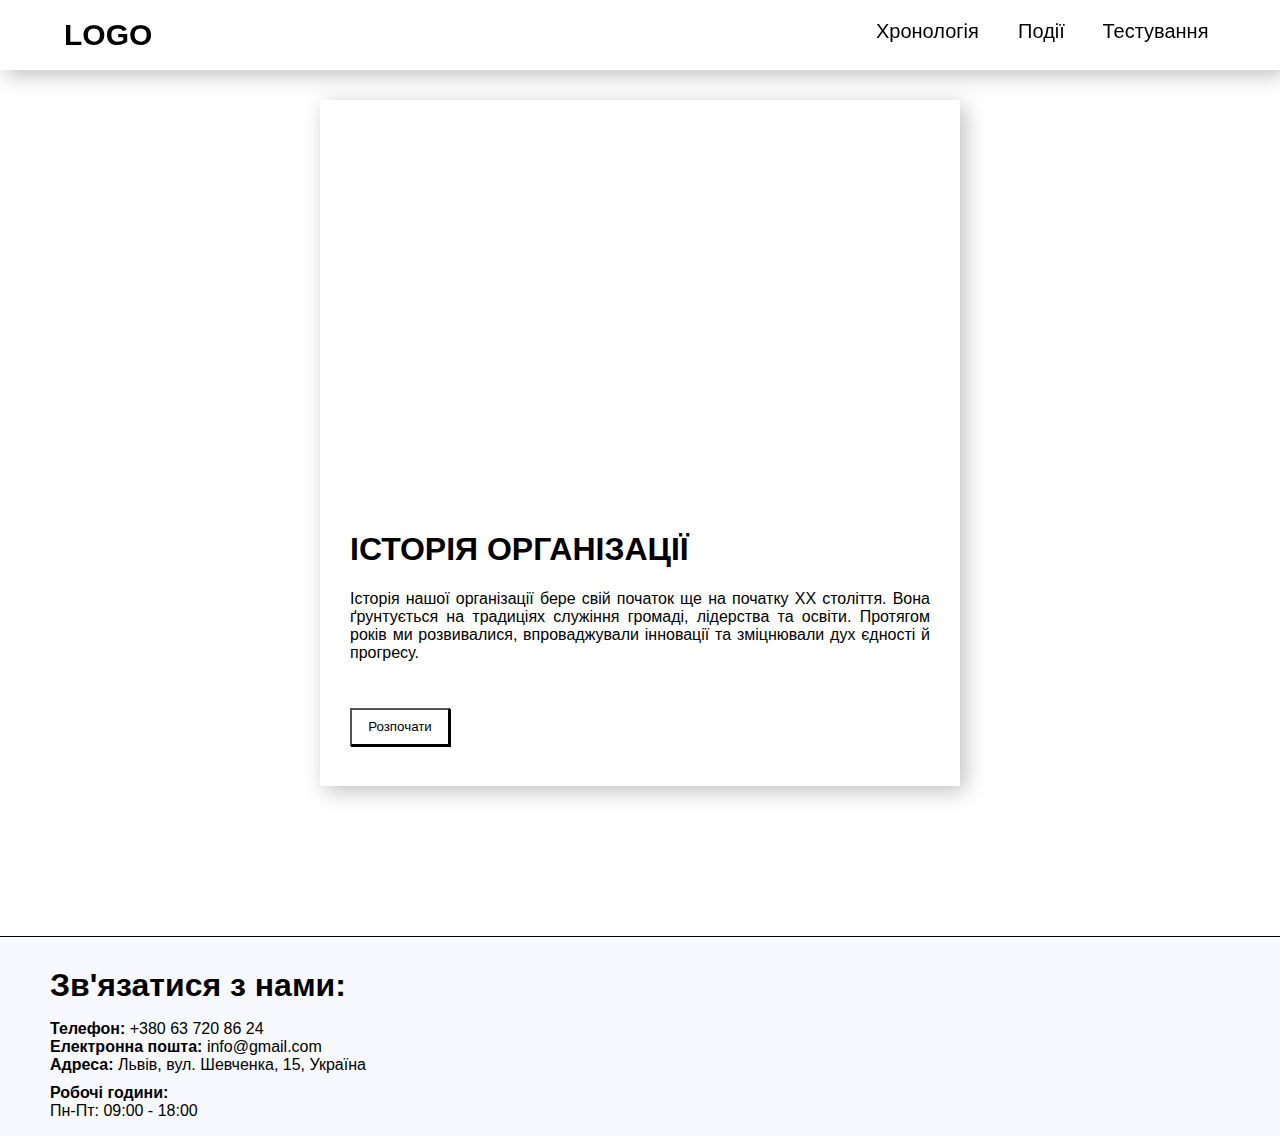
<file: index.html>
<!DOCTYPE html>
<html lang="en">
<head>
    <meta charset="UTF-8">
    <meta name="viewport" content="width=device-width, initial-scale=1.0">
    <link rel="stylesheet" href="styles/style.css">
    <title>Document</title>

</head>
<body>
    <header>
        <nav class="navigation__menu">
            <span class="logo"><a href="index.html">LOGO</a></span>
            <ul class="navigation__list">
                <li class="list__item"><a href="html/chronology.html">Хронологія</a></li>
                <li class="list__item"><a href="html/events.html">Події</a></li>
                <li class="list__item"><a href="html/tests.html">Тестування</a></li>
            </ul>
        </nav>
    </header>
    <main>
        <section id="generalInfo">
            <div class="background__image"></div>
            <div class="info__box">
                <h1>ІСТОРІЯ ОРГАНІЗАЦІЇ</h1>
                <p>Історія нашої організації бере свій початок ще на початку XX століття. Вона ґрунтується на традиціях служіння громаді, лідерства та освіти. Протягом років ми розвивалися, впроваджували інновації та зміцнювали дух єдності й прогресу.</p>
                <button type="button" onclick="window.location.href='events.html'">Розпочати</button>
            </div>
        </section>
    </main>
    <footer>
        <div class="contact__information">
            <h1>Зв'язатися з нами:</h1>
            <ul>
                <li><strong>Телефон:</strong><a href="tel:+380 63 720 86 24"> +380 63 720 86 24</a></li>
                <li><strong>Електронна пошта:</strong> <a href="mailto:#"> info@gmail.com</a></li>
                <li><strong>Адреса:</strong> <a href="#"> Львів, вул. Шевченка, 15, Україна</a></li>
                <li><strong>Робочі години:</strong><br>Пн-Пт: 09:00 - 18:00</li>
            </ul>
        </div>
    </footer>    
</body>
</html>
</file>
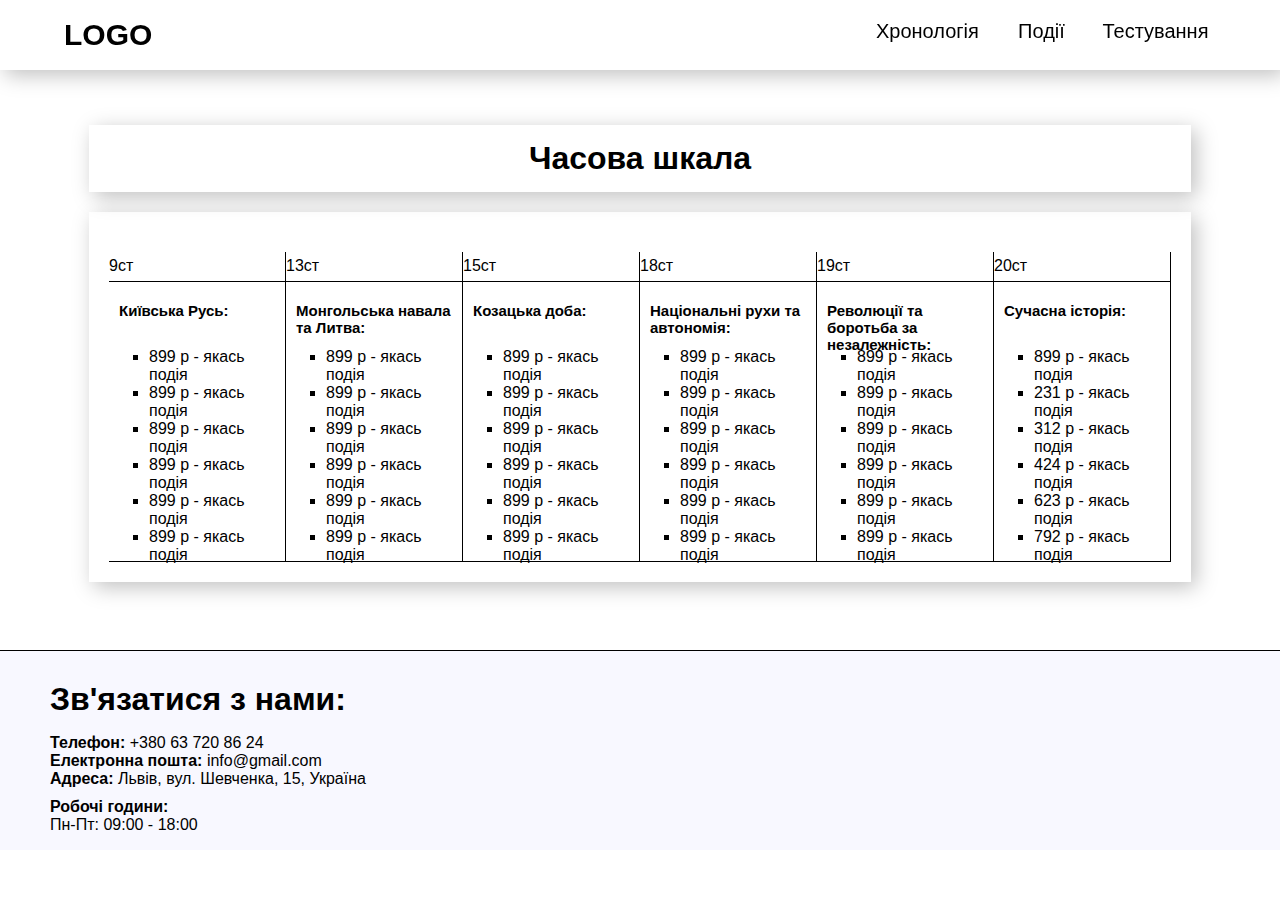
<file: chronology.html>
<!-- Варіант 15
Веб-сайт платформи для вивчення історії через інтерактивні події
1. Розділи: "Хронологія", "Події", "Тестування". "Хронологія" містить часову шкалу з
ключовими історичними подіями. "Події" дозволяють детально переглядати
інформацію про події з текстом, зображеннями, картами та інтерактивними
завданнями. "Тестування" відображає форму тестування зань користувача з історії
вцілому та окремих історичних фактів.
2. Використати Flexbox для побудови часової шкали -->

<!DOCTYPE html>
<html lang="en">
<head>
    <meta charset="UTF-8">
    <meta name="viewport" content="width=device-width, initial-scale=1.0">
    <link rel="stylesheet" href="style.css">
    <title>Document</title>
</head>
<body>
    <header>
        <nav class="navigation__menu">
            <span class="logo"><a href="index.html">LOGO</a></span>
            <ul class="navigation__list">
                <li class="list__item"><a href="chronology.html">Хронологія</a></li>
                <li class="list__item"><a href="events.html">Події</a></li>
                <li class="list__item"><a href="tests.html">Тестування</a></li>
            </ul>
        </nav>
    </header>
    <main>
        <div class="chronology__block">
            <div class="chronology__block__header"><h1>Часова шкала</h1></div>
            <div class="chronology__block__content">
                <div class="chronology__flexbox">
                <ul class="date__list">
                    <li class="list__item__date">9ст</li>
                    <li class="list__item__date">13ст</li>
                    <li class="list__item__date">15ст</li>
                    <li class="list__item__date">18ст</li>                        
                    <li class="list__item__date">19ст</li>
                    <li class="list__item__date">20ст</li>
                </ul>
                </div>
               <!-- <div class="chronology__line"></div>-->
                <div class="events__block">
                    <div class="events__block__item">
                        <h1 class="events__header">Київська Русь:</h1>
                        <ul class="list__historical__events">
                            <li class="list__historical__events__item"><a href="#">899 р - якась подія</a></li>
                            <li class="list__historical__events__item"><a href="#">899 р - якась подія</a></li>
                            <li class="list__historical__events__item"><a href="#">899 р - якась подія</a></li>
                            <li class="list__historical__events__item"><a href="#">899 р - якась подія</a></li>
                            <li class="list__historical__events__item"><a href="#">899 р - якась подія</a></li>
                            <li class="list__historical__events__item"><a href="#">899 р - якась подія</a></li>
                        </ul>
                    </div>
                    <div class="events__block__item">
                        <h1 class="events__header">Монгольська навала та Литва:</h1>
                        <ul class="list__historical__events">
                            <li class="list__historical__events__item"><a href="#">899 р - якась подія</a></li>
                            <li class="list__historical__events__item"><a href="#">899 р - якась подія</a></li>
                            <li class="list__historical__events__item"><a href="#">899 р - якась подія</a></li>
                            <li class="list__historical__events__item"><a href="#">899 р - якась подія</a></li>
                            <li class="list__historical__events__item"><a href="#">899 р - якась подія</a></li>
                            <li class="list__historical__events__item"><a href="#">899 р - якась подія</a></li>
                        </ul>
                    </div>
                    <div class="events__block__item">
                        <h1 class="events__header">Козацька доба:</h1>
                        <ul class="list__historical__events">
                            <li class="list__historical__events__item"><a href="#">899 р - якась подія</a></li>
                            <li class="list__historical__events__item"><a href="#">899 р - якась подія</a></li>
                            <li class="list__historical__events__item"><a href="#">899 р - якась подія</a></li>
                            <li class="list__historical__events__item"><a href="#">899 р - якась подія</a></li>
                            <li class="list__historical__events__item"><a href="#">899 р - якась подія</a></li>
                            <li class="list__historical__events__item"><a href="#">899 р - якась подія</a></li>
                        </ul>
                    </div>
                    <div class="events__block__item">
                        <h1 class="events__header">Національні рухи та автономія:</h1>
                        <ul class="list__historical__events">
                            <li class="list__historical__events__item"><a href="#">899 р - якась подія</a></li>
                            <li class="list__historical__events__item"><a href="#">899 р - якась подія</a></li>
                            <li class="list__historical__events__item"><a href="#">899 р - якась подія</a></li>
                            <li class="list__historical__events__item"><a href="#">899 р - якась подія</a></li>
                            <li class="list__historical__events__item"><a href="#">899 р - якась подія</a></li>
                            <li class="list__historical__events__item"><a href="#">899 р - якась подія</a></li>
                        </ul>
                    </div>
                    <div class="events__block__item">
                        <h1 class="events__header">Революції та боротьба за незалежність:</h1>
                        <ul class="list__historical__events">
                            <li class="list__historical__events__item"><a href="#">899 р - якась подія</a></li>
                            <li class="list__historical__events__item"><a href="#">899 р - якась подія</a></li>
                            <li class="list__historical__events__item"><a href="#">899 р - якась подія</a></li>
                            <li class="list__historical__events__item"><a href="#">899 р - якась подія</a></li>
                            <li class="list__historical__events__item"><a href="#">899 р - якась подія</a></li>
                            <li class="list__historical__events__item"><a href="#">899 р - якась подія</a></li>
                        </ul>
                    </div>
                    <div class="events__block__item">
                        <h1 class="events__header">Сучасна історія:</h1>
                        <ul class="list__historical__events">
                            <li class="list__historical__events__item">899 р - якась подія</li>
                            <li class="list__historical__events__item">231 р - якась подія</li>
                            <li class="list__historical__events__item">312 р - якась подія</li>
                            <li class="list__historical__events__item">424 р - якась подія</li>
                            <li class="list__historical__events__item">623 р - якась подія</li>
                            <li class="list__historical__events__item">792 р - якась подія</li>
                        </ul>
                    </div>
                </div>
            </div>
            </div>
        </div>
    </main>
    <footer>
        <div class="contact__information">
            <h1>Зв'язатися з нами:</h1>
            <ul>
                <li><strong>Телефон:</strong><a href="tel:+380 63 720 86 24"> +380 63 720 86 24</a></li>
                <li><strong>Електронна пошта:</strong> <a href="mailto:#"> info@gmail.com</a></li>
                <li><strong>Адреса:</strong> <a href="#"> Львів, вул. Шевченка, 15, Україна</a></li>
                <li><strong>Робочі години:</strong> <br>Пн-Пт: 09:00 - 18:00</li>
            </ul>
        </div>
    </footer>    
</body>
</html>


<!-- 
<ul class="events__list">
    <li class="list__item__events">Київська Русь</li>
    <li class="list__item__events">Монгольська навала та Литва </li>
    <li class="list__item__events">Козацька доба</li>
    <li class="list__item__events">Національні рухи та автономія</li>
    <li class="list__item__events">Революції та боротьба за незалежність</li>
    <li class="list__item__events">Сучасна історія</li>
</ul> -->
</file>
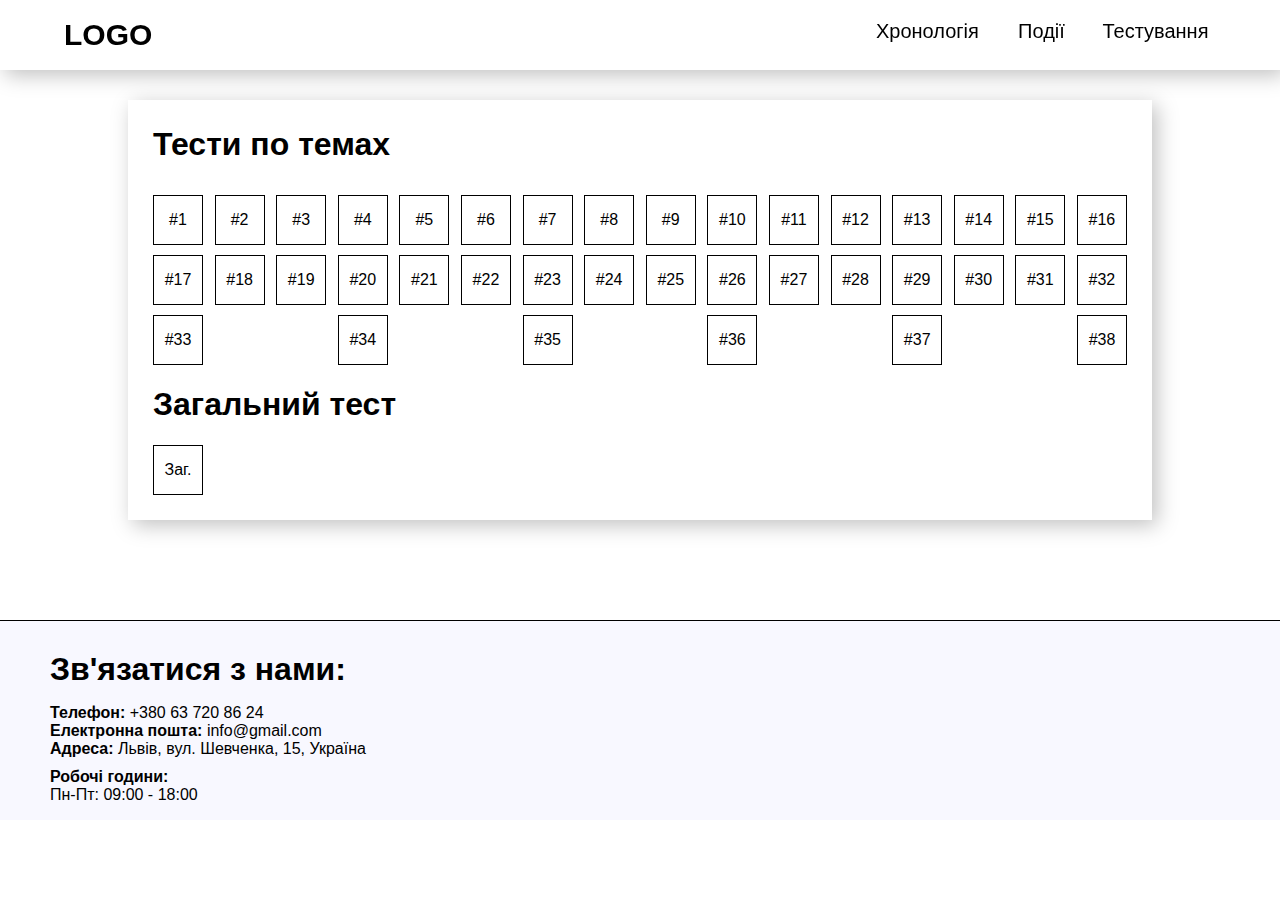
<file: tests.html>
<!-- Варіант 15
Веб-сайт платформи для вивчення історії через інтерактивні події
1. Розділи: "Хронологія", "Події", "Тестування". "Хронологія" містить часову шкалу з
ключовими історичними подіями. "Події" дозволяють детально переглядати
інформацію про події з текстом, зображеннями, картами та . "Тестування" відображає форму тестування зань користувача з історії
вцілому та окремих історичних фактів.
2. Використати Flexbox для побудови часової шкали -->

<!DOCTYPE html>
<html lang="en">

<head>
    <meta charset="UTF-8">
    <meta name="viewport" content="width=device-width, initial-scale=1.0">
    <link rel="stylesheet" href="style.css">
    <title>Document</title>

</head>

<body>
    <header>
        <nav class="navigation__menu">
            <span class="logo"><a href="index.html">LOGO</a></span>
            <ul class="navigation__list">
                <li class="list__item"><a href="chronology.html">Хронологія</a></li>
                <li class="list__item"><a href="events.html">Події</a></li>
                <li class="list__item"><a href="test.html">Тестування</a></li>
            </ul>
        </nav>
    </header>
    <main>
        <section id="test__list">
            <div class="themes__tests">
                <h1>Тести по темах</h1>
                <a href="test.html" class="test__button">#1</a>
                <a href="test.html" class="test__button">#2</a>
                <a href="test.html" class="test__button">#3</a>
                <a href="test.html" class="test__button">#4</a>
                <a href="test.html" class="test__button">#5</a>
                <a href="test.html" class="test__button">#6</a>
                <a href="test.html" class="test__button">#7</a>
                <a href="test.html" class="test__button">#8</a>
                <a href="test.html" class="test__button">#9</a>
                <a href="test.html" class="test__button">#10</a>
                <a href="test.html" class="test__button">#11</a>
                <a href="test.html" class="test__button">#12</a>
                <a href="test.html" class="test__button">#13</a>
                <a href="test.html" class="test__button">#14</a>
                <a href="test.html" class="test__button">#15</a>
                <a href="test.html" class="test__button">#16</a>
                <a href="test.html" class="test__button">#17</a>
                <a href="test.html" class="test__button">#18</a>
                <a href="test.html" class="test__button">#19</a>
                <a href="test.html" class="test__button">#20</a>
                <a href="test.html" class="test__button">#21</a>
                <a href="test.html" class="test__button">#22</a>
                <a href="test.html" class="test__button">#23</a>
                <a href="test.html" class="test__button">#24</a>
                <a href="test.html" class="test__button">#25</a>
                <a href="test.html" class="test__button">#26</a>
                <a href="test.html" class="test__button">#27</a>
                <a href="test.html" class="test__button">#28</a>
                <a href="test.html" class="test__button">#29</a>
                <a href="test.html" class="test__button">#30</a>
                <a href="test.html" class="test__button">#31</a>
                <a href="test.html" class="test__button">#32</a>
                <a href="test.html" class="test__button">#33</a>
                <a href="test.html" class="test__button">#34</a>
                <a href="test.html" class="test__button">#35</a>
                <a href="test.html" class="test__button">#36</a>
                <a href="test.html" class="test__button">#37</a>
                <a href="test.html" class="test__button">#38</a>
            </div>
            <div class="generals__test">
                <h1>Загальний тест</h1>
                <a href="test.html" class="test__button">Заг.</a>

            </div>
        </section>
    </main>
    <footer>
        <div class="contact__information">
            <h1>Зв'язатися з нами:</h1>
            <ul>
                <li><strong>Телефон:</strong><a href="tel:+380 63 720 86 24"> +380 63 720 86 24</a></li>
                <li><strong>Електронна пошта:</strong> <a href="mailto:#"> info@gmail.com</a></li>
                <li><strong>Адреса:</strong> <a href="#"> Львів, вул. Шевченка, 15, Україна</a></li>
                <li><strong>Робочі години:</strong> <br>Пн-Пт: 09:00 - 18:00</li>
            </ul>
        </div>
    </footer>
</body>

</html>
</file>
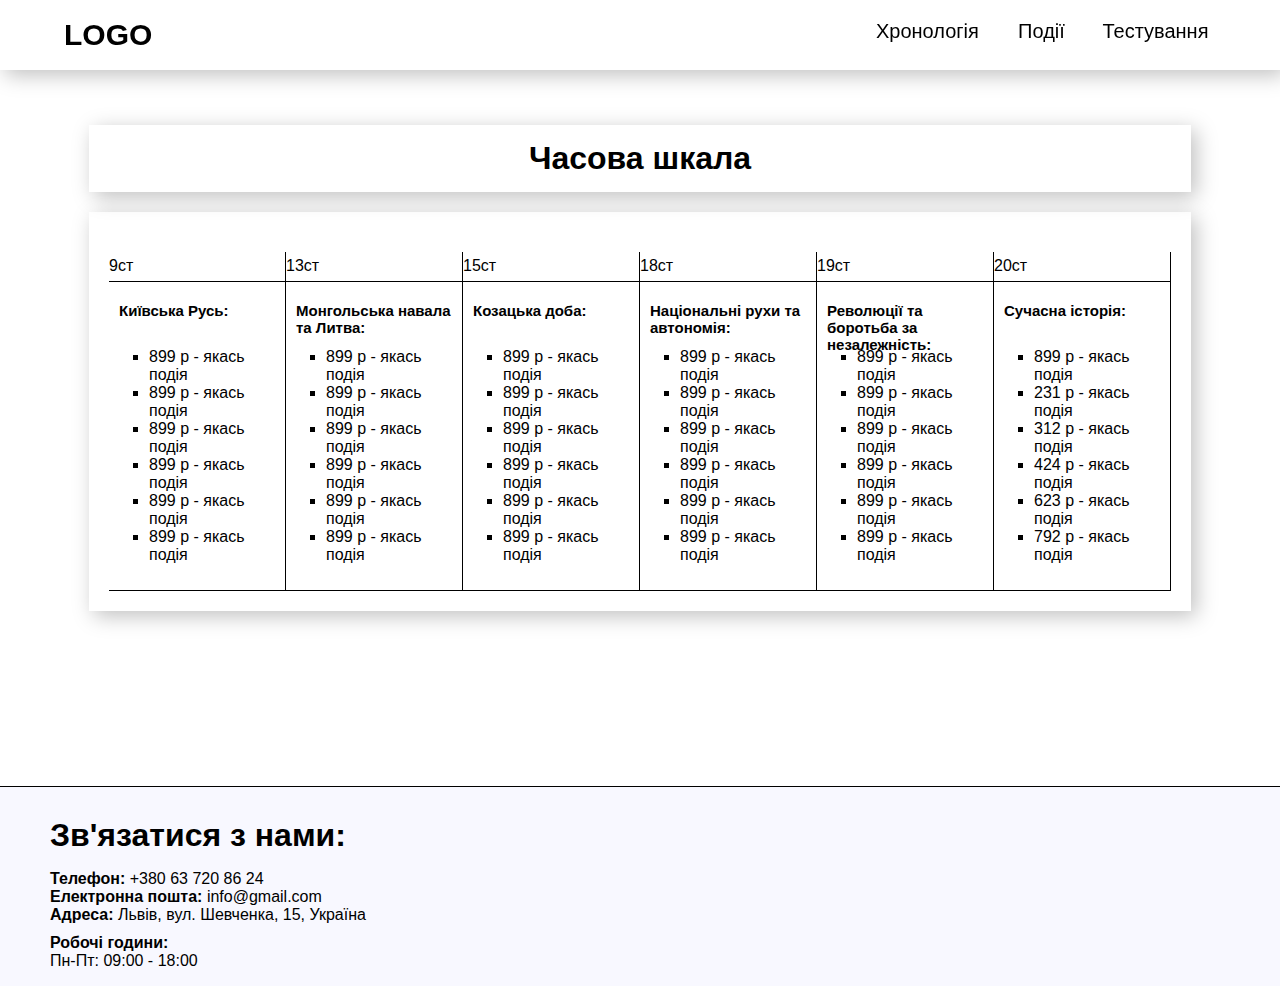
<file: html/chronology.html>
<!-- Варіант 15
Веб-сайт платформи для вивчення історії через інтерактивні події
1. Розділи: "Хронологія", "Події", "Тестування". "Хронологія" містить часову шкалу з
ключовими історичними подіями. "Події" дозволяють детально переглядати
інформацію про події з текстом, зображеннями, картами та інтерактивними
завданнями. "Тестування" відображає форму тестування зань користувача з історії
вцілому та окремих історичних фактів.
2. Використати Flexbox для побудови часової шкали -->

<!DOCTYPE html>
<html lang="en">
<head>
    <meta charset="UTF-8">
    <meta name="viewport" content="width=device-width, initial-scale=1.0">
    <link rel="stylesheet" href="../styles/style.css">
    <title>Document</title>
</head>
<body>
    <header>
        <nav class="navigation__menu">
            <span class="logo"><a href="../index.html">LOGO</a></span>
            <ul class="navigation__list">
                <li class="list__item"><a href="chronology.html">Хронологія</a></li>
                <li class="list__item"><a href="events.html">Події</a></li>
                <li class="list__item"><a href="tests.html">Тестування</a></li>
            </ul>
        </nav>
    </header>
    <main>
        <div class="chronology__block">
            <div class="chronology__block__header"><h1>Часова шкала</h1></div>
            <div class="chronology__block__content">
                <div class="chronology__flexbox">
                <ul class="date__list">
                    <li class="list__item__date">9ст</li>
                    <li class="list__item__date">13ст</li>
                    <li class="list__item__date">15ст</li>
                    <li class="list__item__date">18ст</li>                        
                    <li class="list__item__date">19ст</li>
                    <li class="list__item__date">20ст</li>
                </ul>
                </div>
               <!-- <div class="chronology__line"></div>-->
                <div class="events__block">
                    <div class="events__block__item">
                        <h1 class="events__header">Київська Русь:</h1>
                        <ul class="list__historical__events">
                            <li class="list__historical__events__item"><a href="#">899 р - якась подія</a></li>
                            <li class="list__historical__events__item"><a href="#">899 р - якась подія</a></li>
                            <li class="list__historical__events__item"><a href="#">899 р - якась подія</a></li>
                            <li class="list__historical__events__item"><a href="#">899 р - якась подія</a></li>
                            <li class="list__historical__events__item"><a href="#">899 р - якась подія</a></li>
                            <li class="list__historical__events__item"><a href="#">899 р - якась подія</a></li>
                        </ul>
                    </div>
                    <div class="events__block__item">
                        <h1 class="events__header">Монгольська навала та Литва:</h1>
                        <ul class="list__historical__events">
                            <li class="list__historical__events__item"><a href="#">899 р - якась подія</a></li>
                            <li class="list__historical__events__item"><a href="#">899 р - якась подія</a></li>
                            <li class="list__historical__events__item"><a href="#">899 р - якась подія</a></li>
                            <li class="list__historical__events__item"><a href="#">899 р - якась подія</a></li>
                            <li class="list__historical__events__item"><a href="#">899 р - якась подія</a></li>
                            <li class="list__historical__events__item"><a href="#">899 р - якась подія</a></li>
                        </ul>
                    </div>
                    <div class="events__block__item">
                        <h1 class="events__header">Козацька доба:</h1>
                        <ul class="list__historical__events">
                            <li class="list__historical__events__item"><a href="#">899 р - якась подія</a></li>
                            <li class="list__historical__events__item"><a href="#">899 р - якась подія</a></li>
                            <li class="list__historical__events__item"><a href="#">899 р - якась подія</a></li>
                            <li class="list__historical__events__item"><a href="#">899 р - якась подія</a></li>
                            <li class="list__historical__events__item"><a href="#">899 р - якась подія</a></li>
                            <li class="list__historical__events__item"><a href="#">899 р - якась подія</a></li>
                        </ul>
                    </div>
                    <div class="events__block__item">
                        <h1 class="events__header">Національні рухи та автономія:</h1>
                        <ul class="list__historical__events">
                            <li class="list__historical__events__item"><a href="#">899 р - якась подія</a></li>
                            <li class="list__historical__events__item"><a href="#">899 р - якась подія</a></li>
                            <li class="list__historical__events__item"><a href="#">899 р - якась подія</a></li>
                            <li class="list__historical__events__item"><a href="#">899 р - якась подія</a></li>
                            <li class="list__historical__events__item"><a href="#">899 р - якась подія</a></li>
                            <li class="list__historical__events__item"><a href="#">899 р - якась подія</a></li>
                        </ul>
                    </div>
                    <div class="events__block__item">
                        <h1 class="events__header">Революції та боротьба за незалежність:</h1>
                        <ul class="list__historical__events">
                            <li class="list__historical__events__item"><a href="#">899 р - якась подія</a></li>
                            <li class="list__historical__events__item"><a href="#">899 р - якась подія</a></li>
                            <li class="list__historical__events__item"><a href="#">899 р - якась подія</a></li>
                            <li class="list__historical__events__item"><a href="#">899 р - якась подія</a></li>
                            <li class="list__historical__events__item"><a href="#">899 р - якась подія</a></li>
                            <li class="list__historical__events__item"><a href="#">899 р - якась подія</a></li>
                        </ul>
                    </div>
                    <div class="events__block__item">
                        <h1 class="events__header">Сучасна історія:</h1>
                        <ul class="list__historical__events">
                            <li class="list__historical__events__item">899 р - якась подія</li>
                            <li class="list__historical__events__item">231 р - якась подія</li>
                            <li class="list__historical__events__item">312 р - якась подія</li>
                            <li class="list__historical__events__item">424 р - якась подія</li>
                            <li class="list__historical__events__item">623 р - якась подія</li>
                            <li class="list__historical__events__item">792 р - якась подія</li>
                        </ul>
                    </div>
                </div>
            </div>
            </div>
        </div>
    </main>
    <footer>
        <div class="contact__information">
            <h1>Зв'язатися з нами:</h1>
            <ul>
                <li><strong>Телефон:</strong><a href="tel:+380 63 720 86 24"> +380 63 720 86 24</a></li>
                <li><strong>Електронна пошта:</strong> <a href="mailto:#"> info@gmail.com</a></li>
                <li><strong>Адреса:</strong> <a href="#"> Львів, вул. Шевченка, 15, Україна</a></li>
                <li><strong>Робочі години:</strong> <br>Пн-Пт: 09:00 - 18:00</li>
            </ul>
        </div>
    </footer>    
</body>
</html>


<!-- 
<ul class="events__list">
    <li class="list__item__events">Київська Русь</li>
    <li class="list__item__events">Монгольська навала та Литва </li>
    <li class="list__item__events">Козацька доба</li>
    <li class="list__item__events">Національні рухи та автономія</li>
    <li class="list__item__events">Революції та боротьба за незалежність</li>
    <li class="list__item__events">Сучасна історія</li>
</ul> -->
</file>
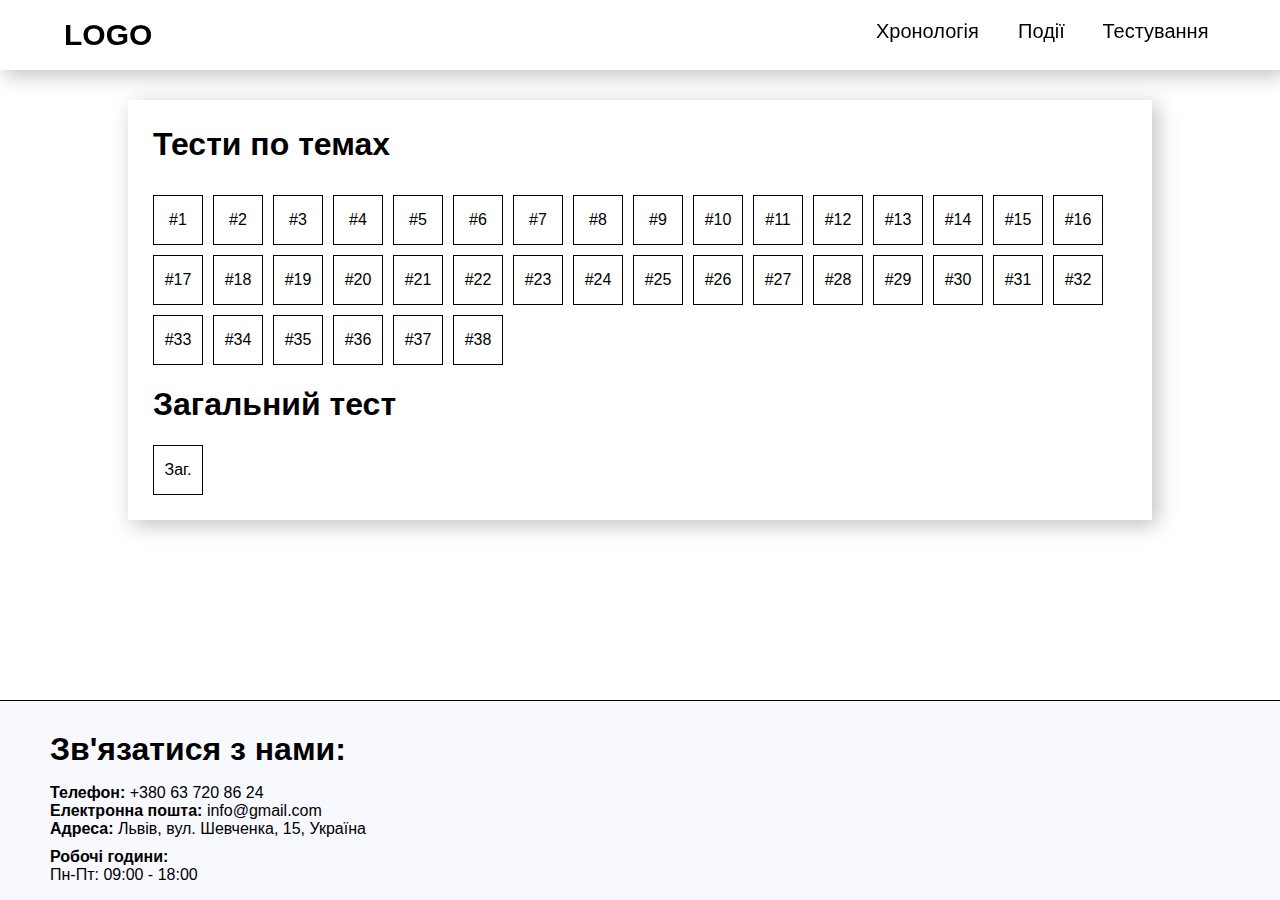
<file: html/tests.html>
<!-- Варіант 15
Веб-сайт платформи для вивчення історії через інтерактивні події
1. Розділи: "Хронологія", "Події", "Тестування". "Хронологія" містить часову шкалу з
ключовими історичними подіями. "Події" дозволяють детально переглядати
інформацію про події з текстом, зображеннями, картами та . "Тестування" відображає форму тестування зань користувача з історії
вцілому та окремих історичних фактів.
2. Використати Flexbox для побудови часової шкали -->

<!DOCTYPE html>
<html lang="en">

<head>
    <meta charset="UTF-8">
    <meta name="viewport" content="width=device-width, initial-scale=1.0">
    <link rel="stylesheet" href="../styles/style.css">
    <title>Document</title>

</head>

<body>
    <header>
        <nav class="navigation__menu">
            <span class="logo"><a href="../index.html">LOGO</a></span>
            <ul class="navigation__list">
                <li class="list__item"><a href="chronology.html">Хронологія</a></li>
                <li class="list__item"><a href="events.html">Події</a></li>
                <li class="list__item"><a href="test.html">Тестування</a></li>
            </ul>
        </nav>
    </header>
    <main>
        <section id="test__list">
            <div class="themes__tests">
                <h1>Тести по темах</h1>
                <a href="test.html" class="test__button">#1</a>
                <a href="test.html" class="test__button">#2</a>
                <a href="test.html" class="test__button">#3</a>
                <a href="test.html" class="test__button">#4</a>
                <a href="test.html" class="test__button">#5</a>
                <a href="test.html" class="test__button">#6</a>
                <a href="test.html" class="test__button">#7</a>
                <a href="test.html" class="test__button">#8</a>
                <a href="test.html" class="test__button">#9</a>
                <a href="test.html" class="test__button">#10</a>
                <a href="test.html" class="test__button">#11</a>
                <a href="test.html" class="test__button">#12</a>
                <a href="test.html" class="test__button">#13</a>
                <a href="test.html" class="test__button">#14</a>
                <a href="test.html" class="test__button">#15</a>
                <a href="test.html" class="test__button">#16</a>
                <a href="test.html" class="test__button">#17</a>
                <a href="test.html" class="test__button">#18</a>
                <a href="test.html" class="test__button">#19</a>
                <a href="test.html" class="test__button">#20</a>
                <a href="test.html" class="test__button">#21</a>
                <a href="test.html" class="test__button">#22</a>
                <a href="test.html" class="test__button">#23</a>
                <a href="test.html" class="test__button">#24</a>
                <a href="test.html" class="test__button">#25</a>
                <a href="test.html" class="test__button">#26</a>
                <a href="test.html" class="test__button">#27</a>
                <a href="test.html" class="test__button">#28</a>
                <a href="test.html" class="test__button">#29</a>
                <a href="test.html" class="test__button">#30</a>
                <a href="test.html" class="test__button">#31</a>
                <a href="test.html" class="test__button">#32</a>
                <a href="test.html" class="test__button">#33</a>
                <a href="test.html" class="test__button">#34</a>
                <a href="test.html" class="test__button">#35</a>
                <a href="test.html" class="test__button">#36</a>
                <a href="test.html" class="test__button">#37</a>
                <a href="test.html" class="test__button">#38</a>
            </div>
            <div class="generals__test">
                <h1>Загальний тест</h1>
                <a href="test.html" class="test__button">Заг.</a>

            </div>
        </section>
    </main>
    <footer>
        <div class="contact__information">
            <h1>Зв'язатися з нами:</h1>
            <ul>
                <li><strong>Телефон:</strong><a href="tel:+380 63 720 86 24"> +380 63 720 86 24</a></li>
                <li><strong>Електронна пошта:</strong> <a href="mailto:#"> info@gmail.com</a></li>
                <li><strong>Адреса:</strong> <a href="#"> Львів, вул. Шевченка, 15, Україна</a></li>
                <li><strong>Робочі години:</strong> <br>Пн-Пт: 09:00 - 18:00</li>
            </ul>
        </div>
    </footer>
</body>

</html>
</file>
<file: styles/style.css>
* {
    box-sizing: border-box;
    font-family: sans-serif;
}

a {
    text-decoration: none;
    color: black;
    width: 100%;
    text-align: center;
}

ul {
    padding: 0px;
}

li {    
    list-style-type: none;
}

body {
    width: 100%;
    display: flex;
    flex-direction: column;
    min-height: 100vh;
}

main{
    flex-grow: 1; 
}

header {
    width: 100%;
}
header, body, nav {
    margin: 0px;
}

.navigation__menu {
    background-color: white;
    display: flex;
    justify-content: space-between;
    position: fixed;
    top: 0;
    width: 100%;
    height: 70px;
    align-items: center;
    box-shadow: 5px 5px 20px rgba(0, 0, 0, 0.25);
    padding: 0px 5% 0 5%;
    z-index: 1;
}


.logo {
    font-size: 30px;
    font-weight: 700;
}

.navigation__list {
    display: flex;
    width: 30%;
    font-size: 20px;
}

.list__item {
    display: block;
    height: 70px;
    display: flex;
    align-items: center;
    transition: all 0.5s ease;
    width: 33%;
    
}

.list__item a {
    height: 100%;
    display: inline-block;
    padding: 20px 0px;
    align-items: center;
}

.list__item:hover {
    background-color: ghostwhite;
    transition: all 0.5s ease;
}

#generalInfo {
    width: 50%;
    box-shadow: 5px 5px 20px rgba(0, 0, 0, 0.25);
    margin: 100px auto;
}

.background__image {
    width: 100%;
    height: 400px;
    background-image: url(https://platforma.volunteer.country/storage/organizations/5c1134ed444b5fa1f6a64179742098fd0758fbe8.png);
    background-size: cover;
    background-position: -5px;
}

.info__box {
    padding:10px 30px 40px 30px;
}

.info__box button {
    width: 100px;
    height: 38px;
    margin-top: 30px;
    background-color: white;
    box-shadow: 1px 1px 0px;

}

.info__box button:active {
    box-shadow: none;
}

.info__box button:hover {
    cursor: pointer;

}

.info__box p {
    text-align: justify;
}

footer {
    margin-top: 50px;
    background-color: ghostwhite;
    padding: 30px 50px;
    width: 100%;
    height: 200px;
    border-top: solid 1px black;
}


.events__block__item {
    padding: 10px;
    width: 100%;
}
.contact__information h1 {
    margin: 0px;
}

footer a:hover {
    color: blueviolet;
}

footer li:last-child {
    margin-top: 10px;
}

.chronology__block {
    margin: 100px auto;
    padding: 25px;
    width: 90%;
    background-color: white;
}

.chronology__block__header h1 {
    margin: 0px;
}

.chronology__block__header {
    width: 100%;
    text-align: center;
    padding: 15px;
    box-shadow: 5px 5px 20px rgba(0, 0, 0, 0.25);

}

.list__historical__events__item:hover {
    cursor: pointer;
    text-decoration: underline;
}

.chronology__flexbox {
    width: 100%;
}

.chronology__block__content {
    width: 100%;
    margin-top: 20px;
    padding: 20px;
    box-shadow: 5px 5px 20px rgba(0, 0, 0, 0.25);
}

.chronology__line {
    border-top: solid 1px black;
    width: 100%;
    height: 10px;
}

.events__block {
    width: 100%;
}

.date__list {
    padding: 0px;
    margin: 0px;
    width: 100%;
    display: flex;
    justify-content: space-between;
    padding-top: 20px;
}


@media (max-width: 768px) {
    .navigation__menu {
        display: block;
        width:initial;
        height: initial;
        padding: 20px;
        position: static;
    }

    #generalInfo {
        width: 80% !important;
    }

    .logo  {
        padding-top:10px;
        display: block;
        text-align: center;
    }
    .articles__block {
        width: 90% !important;
    }

    .left__content__block {
        width: 100% !important;
    }

    .bottom__content__block {
        width: 100% !important;
    }

    .right__content__block {
        display: none;
    }

    .navigation__list {
        box-sizing: content-box;
        display: block !important;
        width: 100% !important;    
    }

    .navigation__list a {
        width: 100% !important;
    }

    .navigation__list li {
        width: 100% !important;
    }
    
    .events__block__item {
        height: 100%;

    }

    .chronology__block__content {
        display: flex;
    }
    .chronology__flexbox {
        width: 10% !important;
    }
    
    .date__list {
        padding: 0px;
        width: 20% !important;
        display: block !important;
    }
    
    .events__block {
        flex-direction: column;
        width: 70%;
    }
    .list__item__date {
        border: none;
        width: 40px !important;
        height: 300px !important;
    };

    .chronology__line {
        border-top: none;
    }

    .events__block__item:hover {
        margin-left: 10px;
        transition: all 0.5s ease;
        z-index: 10;
        background-color: white;
        box-shadow: 5px 5px 20px rgba(0, 0, 0, 0.25);
    }

    .comments__block {
        width: 100% !important;
    }

    .comments__list {
        width: 90% !important;
    }

    .comment {
        width: 100% !important;
    }
    
    .modal__window {
        width: 90% !important;
    }
}

.list__item__date {
    width: 100%;
    border-right: 1px solid;
    border-bottom: 1px solid;
}

.events__block {
    display: flex;
    justify-content: space-between;
}

.events__block .events__block__item h1 {
    font-size: 15px;
    height: 30px;
    text-align: left;
}

.events__block .events__block__item {
    border-right: solid 1px black;
    border-bottom: solid 1px black;

    transition: all 0.5s ease;
}

.events__block__item:hover {
    margin-top: -30px;
    transition: all 0.5s ease;
    z-index: 10;
    background-color: white;
    box-shadow: 5px 5px 20px rgba(0, 0, 0, 0.25);

}

.list__historical__events {
    padding-left: 30px;
}

.list__historical__events li {
   
    list-style-type: square !important;
}

.list__item__date {
    height: 30px;
    padding-top: 5px ;
}


.articles__block {
    width: 50%;
    margin:100px auto;
    display: flex;
    justify-content: space-around;
    flex-direction: column;
    row-gap: 25px;
}

.article__item {
    width: 100%;
    padding: 25px;
}

.article__header {
    width: 100%;
    box-shadow: 5px 5px 20px rgba(0, 0, 0, 0.25);
    text-align: center;
    padding: 15px;
}

.article__content {
    margin-top: 20px;
    padding: 0px 20px 30px 20px;
    width: 100%;
    box-shadow: 5px 5px 20px rgba(0, 0, 0, 0.25);
}

.article__item img {
    width: 100%;
    margin-top: 25px;
}

.article__item h1 {
    margin: 0px;
}

.article__item p {
    text-align: justify;
}

.article__item button {
    width: 100px;
    height: 38px;
    background-color: white;
    box-shadow: 1px 1px 0px;
}

.article__item button:active {
    box-shadow: none;
}

.article__item button:hover {
    cursor: pointer;

}

.current__article {
    display: flex;
    justify-content: space-between;
    flex-wrap: wrap;
    row-gap: 20px;
    width: 90%;
    margin: 100px auto 20px auto;
}

.right__content__block {
    width: 29%;
    height: 83vh;
    position: sticky;
    top: 100px;
    right: 0px;
    box-shadow: 5px 5px 20px rgba(0, 0, 0, 0.25);
}

.left__content__block {
    width: 70%;
    padding:30px 30px;
    box-shadow: 5px 5px 20px rgba(0, 0, 0, 0.25);

}

.left__content__block {
    text-align: center;
}

.left__content__block p {
    text-align: justify;
}

.top__content__block {
    width: 100%;
    text-align: center;
    box-shadow: 5px 5px 20px rgba(0, 0, 0, 0.25);

}

.bottom__content__block {
    box-shadow: 5px 5px 20px rgba(0, 0, 0, 0.25);
    width: 70%;
    padding: 30px;
}

.bottom__content__block iframe {
    width: 100%;
}

.test__section{
    width: 80%;
    margin: 100px auto;
    display: flex;
    justify-content: space-between;
    flex-wrap: wrap;
    row-gap: 20px;
}

.general__content__block {
    width: 100%;
    box-shadow: 5px 5px 20px rgba(0, 0, 0, 0.25);
    padding: 30px;
}

.general__content__block form [type="radio"] {
    display: none;
}

.general__content__block form img {
    margin-left: 15%;
    width: 60%;
}

.general__content__block form p:first-child {
    margin-top: 0px;
}

.general__content__block form p {
    margin-top: 50px;
    font-weight: 700;
}

input:checked + label {
    background: #ff9999;
}

input.correct:checked + label {
    background: #99ff99;
}

.question__text {
    margin-top: 0px !important;
    font-weight: normal !important;
}

  
label {
    display: block;
    width: 100%;
    padding: 10px;
    background: #ddd;
    cursor: pointer;
    border-radius: 5px;
    margin: 5px 0;
}

.top__content__block {
    padding: 1px;
}

#test__list {
    width: 80%;
    margin: 100px auto;
    padding: 5px 25px 25px 25px;
    box-shadow: 5px 5px 20px rgba(0, 0, 0, 0.25);
}


.themes__tests h1 {
    width: 100%;
}

.themes__tests {
    display: flex;
    justify-content: start;
    flex-wrap: wrap;
    gap: 10px;

}

.test__button {
    display: block;
    width: 50px;
    height: 50px;
    padding-top: 15px;
    border: 1px solid black;
    background-color: white;
    transition: all 0.2s ease;
}

.test__button:hover {
    background-color: ghostwhite;
    cursor: pointer;
    transform: scale(1.1);
    transition: all 0.5s ease;
}

.comments__block{
    width: 70%;
    height: 300px;
}

.create__comment__block {
    padding: 10px 25px 30px 25px;
    box-shadow: 5px 5px 20px rgba(0, 0,0, .25);
    width: 100%;
 }

 .comments__list {
    width: 90%;
    display: flex;
    flex-direction: column;
    row-gap: 15px;
    margin-left: 5%;
 }

 .comment {
    width: 70%;
    padding: 10px 25px 30px 25px;
    box-shadow: 5px 5px 20px rgba(0, 0,0, .25);

 }

textarea{
    width: 100%;
    height: 100px;
    resize: none;
}

.comment__form {
    width: 100%;
    resize: none;
}

.name__input {
    width: 200px;
    height: 30px;
}

.comment__input {
    margin-top: 20px;
}

input[type="submit"] {
    margin-top: 20px;
    width: 100px;
    height: 30px;
    background-color: #f0f0f0;
    cursor: pointer;
}


.background__modal__window {
    z-index: 10;
    position: absolute;
    top: 0px;
    width: 100%;
    height: 100vh;
    background-color: rgba(0, 0, 0, .25);
}

.modal__window {
    overflow: hidden;
    margin: 100px auto;
    width: 50%;
    background-color: white;
    position: relative;
    padding: 2% 1.5%;
}

.modal__window, image {
    text-align: center;
    display: block;
}
.modal__window p {
    text-align: justify;
}


.close__window__button {
    width: 50px;
    height: 50px;
    background-color: rgba(255, 10, 10, .5);
    position: absolute;
    right: 0px;
    top: 0px;
}

.location__adress {
    position: relative;
    display: inline;
}

.disable {
    display: none;
}

.location__modal {
    bottom:0px ;
    position:absolute;
    padding: 20px;
    width: 350px;
    background-color: white;
    box-shadow: 5px 5px 20px rgba(0,0, 0, 0.25);
}
</file>
<file: style.css>
* {
    box-sizing: border-box;
    font-family: sans-serif;
}

a {
    text-decoration: none;
    color: black;
    width: 100%;
    text-align: center;
}



ul {
    padding: 0px;
}

li {    
    list-style-type: none;
}


body {
    width: 100%;
    display: flex;
    flex-direction: column;
    justify-content: space-around;
}

header {
    width: 100%;
}
header, body, nav {
    margin: 0px;
}

.navigation__menu {
    background-color: white;
    display: flex;
    justify-content: space-between;
    position: fixed;
    top: 0;
    width: 100%;
    height: 70px;
    align-items: center;
    box-shadow: 5px 5px 20px rgba(0, 0, 0, 0.25);
    padding: 0px 5% 0 5%;
    z-index: 1;
}

@media (max-width: 768px) {
    .navigation__menu {
        display: block;
        width:initial;
        height: initial;
        padding: 20px;
        position: static;
    }

    #generalInfo {
        width: 80% !important;
    }

    .logo  {
        padding-top:10px;
        display: block;
        text-align: center;
    }
    .articles__block {
        width: 90% !important;
    }

    .left__content__block {
        width: 100% !important;
    }

    .bottom__content__block {
        width: 100% !important;
    }

    .right__content__block {
        display: none;
    }

    .navigation__list {
        box-sizing: content-box;
        display: block !important;
        width: 100% !important;    
    }

    .navigation__list a {
        width: 100% !important;
    }

    .navigation__list li {
        width: 100% !important;
    }
    
    .events__block__item {
        overflow: hidden !important;
    }
}

.logo {
    font-size: 30px;
    font-weight: 700;
}

.navigation__list {
    display: flex;
    width: 30%;
    font-size: 20px;
}

.list__item {
    display: block;
    height: 70px;
    display: flex;
    align-items: center;
    transition: all 0.5s ease;
    width: 33%;
    
}

.list__item a {
    height: 100%;
    display: inline-block;
    padding: 20px 0px;
    align-items: center;
}

.list__item:hover {
    background-color: ghostwhite;
    transition: all 0.5s ease;
}

#generalInfo {
    width: 50%;
    box-shadow: 5px 5px 20px rgba(0, 0, 0, 0.25);
    margin: 100px auto;
}

.background__image {
    width: 100%;
    height: 400px;
    background-image: url(https://platforma.volunteer.country/storage/organizations/5c1134ed444b5fa1f6a64179742098fd0758fbe8.png);
    background-size: cover;
    background-position: -5px;
}

.info__box {
    padding:10px 30px 40px 30px;
}

.info__box button {
    width: 100px;
    height: 38px;
    margin-top: 30px;
    background-color: white;
    box-shadow: 1px 1px 0px;

}

.info__box button:active {
    box-shadow: none;
}

.info__box button:hover {
    cursor: pointer;

}

.info__box p {
    text-align: justify;
}

footer {
    background-color: ghostwhite;
    padding: 30px 50px;
    width: 100%;
    height: 200px;
    border-top: solid 1px black;
}


.events__block__item {
    padding: 10px;
    width: 100%;
    height: 280px;
}
.contact__information h1 {
    margin: 0px;
}

footer a:hover {
    color: blueviolet;
}

footer li:last-child {
    margin-top: 10px;
}

.chronology__block {
    margin: 100px auto;
    padding: 25px;
    width: 90%;
    height: 450px;
    background-color: white;
}

.chronology__block__header h1 {
    margin: 0px;
}

.chronology__block__header {
    width: 100%;
    text-align: center;
    padding: 15px;
    box-shadow: 5px 5px 20px rgba(0, 0, 0, 0.25);

}

.list__historical__events__item a:hover {
    text-decoration: underline;
}

.chronology__flexbox {
    width: 100%;
}

.chronology__block__content {
    width: 100%;
    margin-top: 20px;
    padding: 20px;
    box-shadow: 5px 5px 20px rgba(0, 0, 0, 0.25);
}

.chronology__line {
    border-top: solid 1px black;
    width: 100%;
    height: 10px;
}

.events__block {
    width: 100%;
}

.date__list {
    padding: 0px;
    margin: 0px;
    width: 100%;
    display: flex;
    justify-content: space-between;
    padding-top: 20px;
}


@media (max-width: 768px) {
    
    .chronology__block__content {
        display: flex;
    }
    .chronology__flexbox {
        width: 10% !important;
    }
    
    .date__list {
        padding: 0px;
        width: 20% !important;
        display: block !important;
    }
    
    .events__block {
        flex-direction: column;
        width: 70%;
    }
    .list__item__date {
        border: none;
        width: 40px !important;
        height: 300px !important;
    };

    .chronology__line {
        border-top: none;
    }

    .events__block__item:hover {
        margin-left: 10px;
        transition: all 0.5s ease;
        z-index: 10;
        background-color: white;
        box-shadow: 5px 5px 20px rgba(0, 0, 0, 0.25);
    }
    
}

.list__item__date {
    width: 100%;
    border-right: 1px solid;
    border-bottom: 1px solid;
}

.events__block {
    display: flex;
    justify-content: space-between;
}

.events__block .events__block__item h1 {
    font-size: 15px;
    height: 30px;
    text-align: left;
}

.events__block .events__block__item {
    border-right: solid 1px black;
    border-bottom: solid 1px black;

    transition: all 0.5s ease;
}

.events__block__item:hover {
    margin-top: -30px;
    transition: all 0.5s ease;
    z-index: 10;
    background-color: white;
    box-shadow: 5px 5px 20px rgba(0, 0, 0, 0.25);

}

.list__historical__events {
    padding-left: 30px;
}

.list__historical__events li {
   
    list-style-type: square !important;
}

.list__item__date {
    height: 30px;
    padding-top: 5px ;
}


.articles__block {
    width: 50%;
    margin:100px auto;
    display: flex;
    justify-content: space-around;
    flex-direction: column;
    row-gap: 25px;
}

.article__item {
    width: 100%;
    padding: 25px;
}

.article__header {
    width: 100%;
    box-shadow: 5px 5px 20px rgba(0, 0, 0, 0.25);
    text-align: center;
    padding: 15px;
}

.article__content {
    margin-top: 20px;
    padding: 0px 20px 30px 20px;
    width: 100%;
    box-shadow: 5px 5px 20px rgba(0, 0, 0, 0.25);
}

.article__item img {
    width: 100%;
    margin-top: 25px;
}

.article__item h1 {
    margin: 0px;
}

.article__item p {
    text-align: justify;
}

.article__item button {
    width: 100px;
    height: 38px;
    background-color: white;
    box-shadow: 1px 1px 0px;
}

.article__item button:active {
    box-shadow: none;
}

.article__item button:hover {
    cursor: pointer;

}

.current__article {
    display: flex;
    justify-content: space-between;
    flex-wrap: wrap;
    row-gap: 20px;
    width: 90%;
    margin: 100px auto;
}

.right__content__block {
    width: 29%;
    height: 83vh;
    position: sticky;
    top: 100px;
    right: 0px;
    box-shadow: 5px 5px 20px rgba(0, 0, 0, 0.25);
}

.left__content__block {
    width: 70%;
    padding:30px 30px;
    box-shadow: 5px 5px 20px rgba(0, 0, 0, 0.25);

}

.left__content__block {
    text-align: center;
}

.left__content__block p {
    text-align: justify;
}

.top__content__block {
    width: 100%;
    text-align: center;
    box-shadow: 5px 5px 20px rgba(0, 0, 0, 0.25);

}

.bottom__content__block {
    box-shadow: 5px 5px 20px rgba(0, 0, 0, 0.25);
    width: 70%;
    padding: 30px;
}

.bottom__content__block iframe {
    width: 100%;
}

.test__section{
    width: 80%;
    margin: 100px auto;
    display: flex;
    justify-content: space-between;
    flex-wrap: wrap;
    row-gap: 20px;
}

.general__content__block {
    width: 100%;
    box-shadow: 5px 5px 20px rgba(0, 0, 0, 0.25);
    padding: 30px;
}

.general__content__block form [type="radio"] {
    display: none;
}

.general__content__block form img {
    margin-left: 15%;
    width: 60%;
}

.general__content__block form p:first-child {
    margin-top: 0px;
}

.general__content__block form p {
    margin-top: 50px;
    font-weight: 700;
}

input:checked + label {
    background: #ff9999;
}

input.correct:checked + label {
    background: #99ff99;
}

.question__text {
    margin-top: 0px !important;
    font-weight: normal !important;
}

  
label {
    display: block;
    width: 100%;
    padding: 10px;
    background: #ddd;
    cursor: pointer;
    border-radius: 5px;
    margin: 5px 0;
}

.top__content__block {
    padding: 1px;
}

#test__list {
    width: 80%;
    margin: 100px auto;
    padding: 5px 25px 25px 25px;
    box-shadow: 5px 5px 20px rgba(0, 0, 0, 0.25);
}


.themes__tests h1 {
    width: 100%;
}

.themes__tests {
    display: flex;
    justify-content: space-between;
    flex-wrap: wrap;
    gap: 10px;

}

.test__button {
    display: block;
    width: 50px;
    height: 50px;
    padding-top: 15px;
    border: 1px solid black;
    background-color: white;
    transition: all 0.2s ease;
}

.test__button:hover {
    background-color: ghostwhite;
    cursor: pointer;
    transform: scale(1.1);
    transition: all 0.5s ease;
}
</file>
